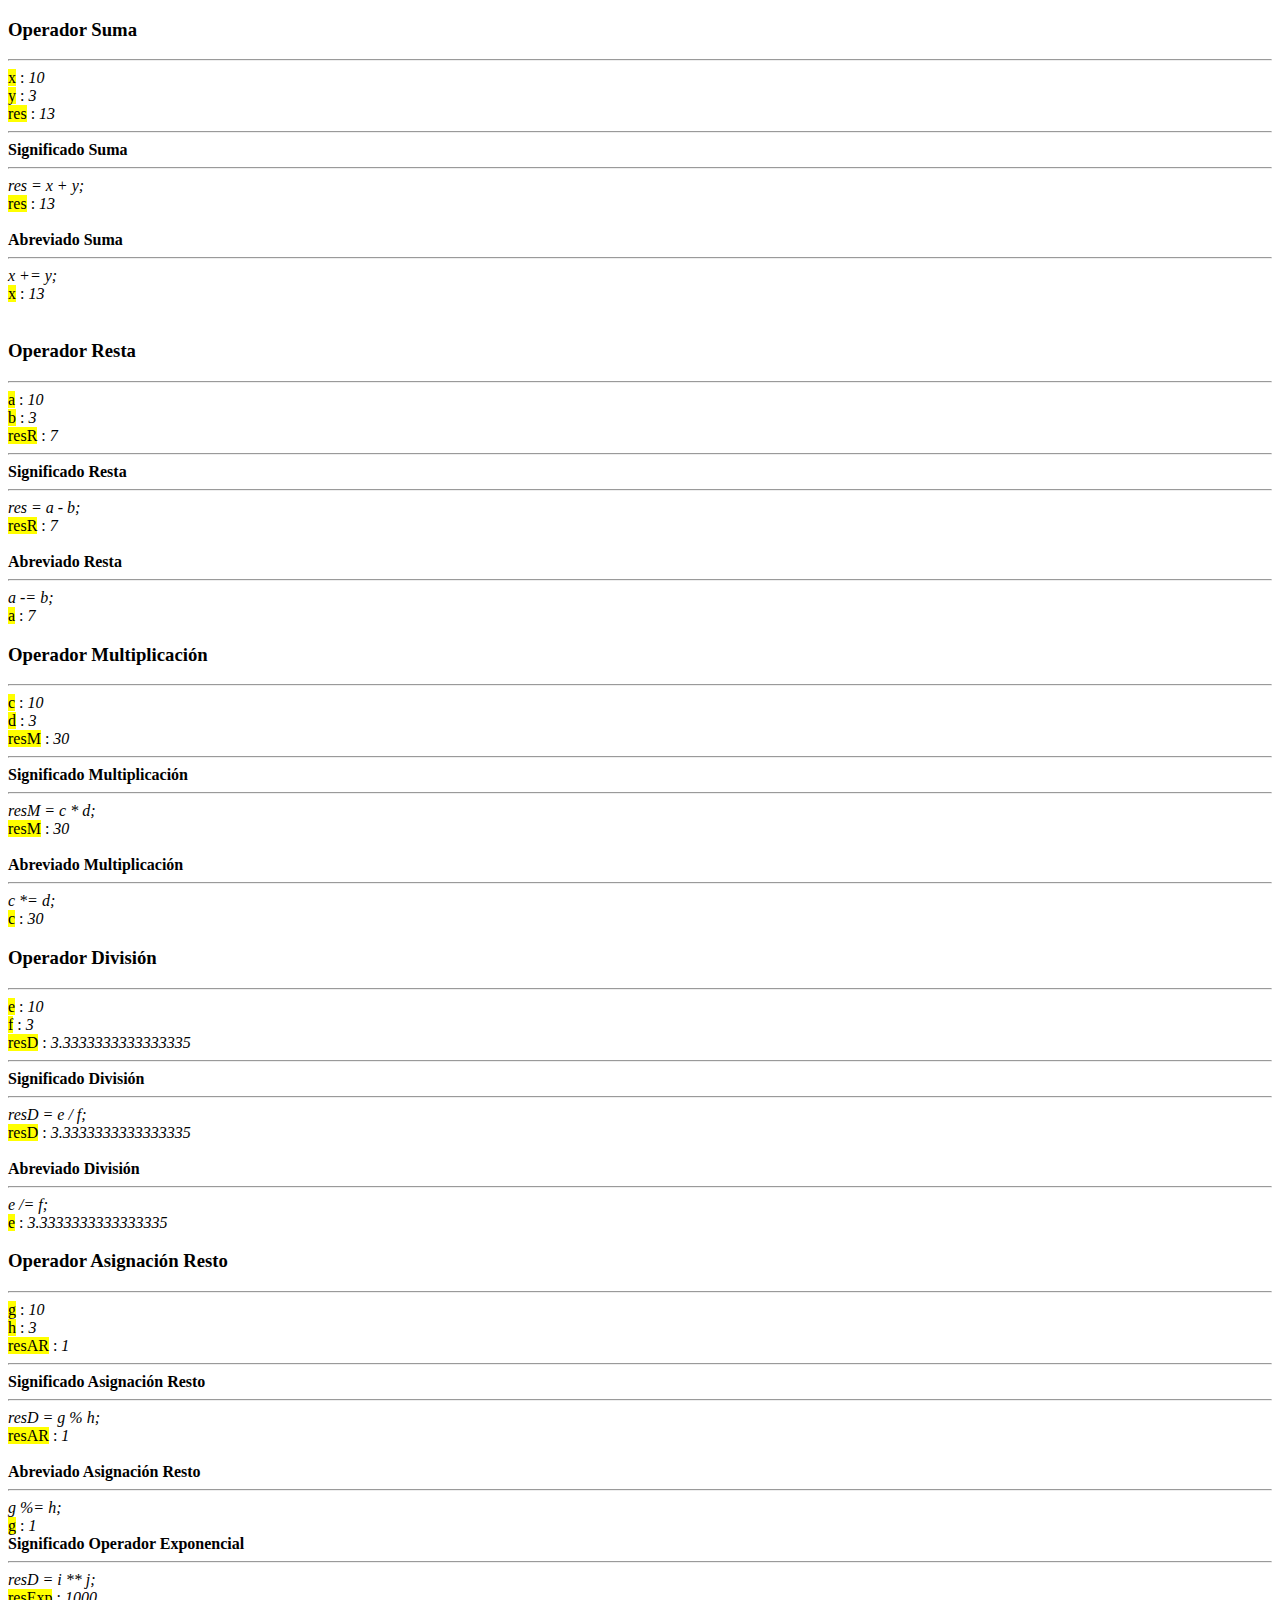
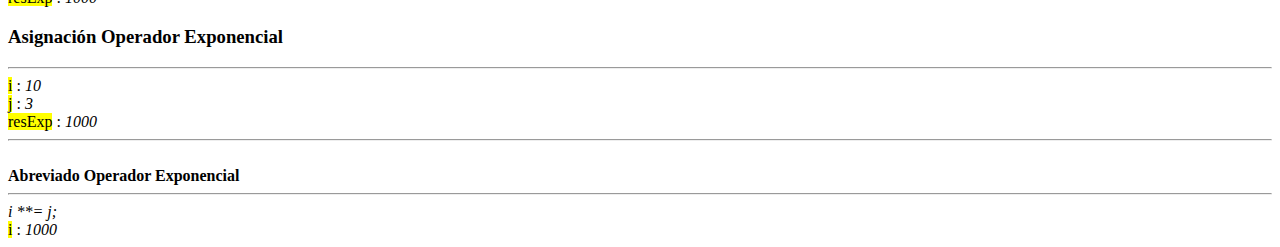
<file: index.html>
<!DOCTYPE html>
<html lang="sp">
<head>
    <meta charset="UTF-8">
    <meta http-equiv="X-UA-Compatible" content="IE=edge">
    <meta name="viewport" content="width=device-width, initial-scale=1.0">
    <title>Operadores en JS</title>
</head>
<body>
  <!-- <div> siginicao</div>
   <div> siginicao
       <mark> x= </mark> = <em> 10</em><br>
       <mark> y= </mark> = <em> 10</em><br>
       <mark> rest= </mark> : <em> 20</em><br>
   </div>-->
    <div id="suma">
        <h3>Operador Suma</h3> 
            <hr>
            <mark>x</mark> : <em></em>
            <br>
            <mark>y</mark> : <em></em>
            <br>
            <mark>res</mark> : <em></em>
            <hr>
    </div>
    <br>
   <div id="resta">
        <h3>Operador Resta</h3>
            <hr>
            <mark>a</mark> : <em></em>
            <br>
            <mark>b</mark> : <em></em>
            <br>
            <mark>resR</mark> : <em></em>
            <hr>
      </div>
    <div id="multi">
         <h3>Operador Multiplicación</h3>
            <hr>
            <mark>c</mark> : <em></em>
            <br>
            <mark>d</mark> : <em></em>
            <br>
            <mark>resM</mark> : <em></em>
            <hr>
     </div>
     <div id="divi">
        <h3>Operador División</h3>
           <hr>
           <mark>e</mark> : <em></em>
           <br>
           <mark>f</mark> : <em></em>
           <br>
           <mark>resD</mark> : <em></em>
           <hr>
    </div>
    <div id="restoA">
        <h3>Operador Asignación Resto</h3>
           <hr>
           <mark>g</mark> : <em></em>
           <br>
           <mark>h</mark> : <em></em>
           <br>
           <mark>resAR</mark> : <em></em>
           <hr>
    </div>
    <div id="restoExp">
        <h3>Asignación Operador Exponencial</h3>
           <hr>
           <mark>i</mark> : <em></em>
           <br>
           <mark>j</mark> : <em></em>
           <br>
           <mark>resExp</mark> : <em></em>
           <hr>
    </div>
 <script src="main.js"></script>
 
</body>
</html>
</file>
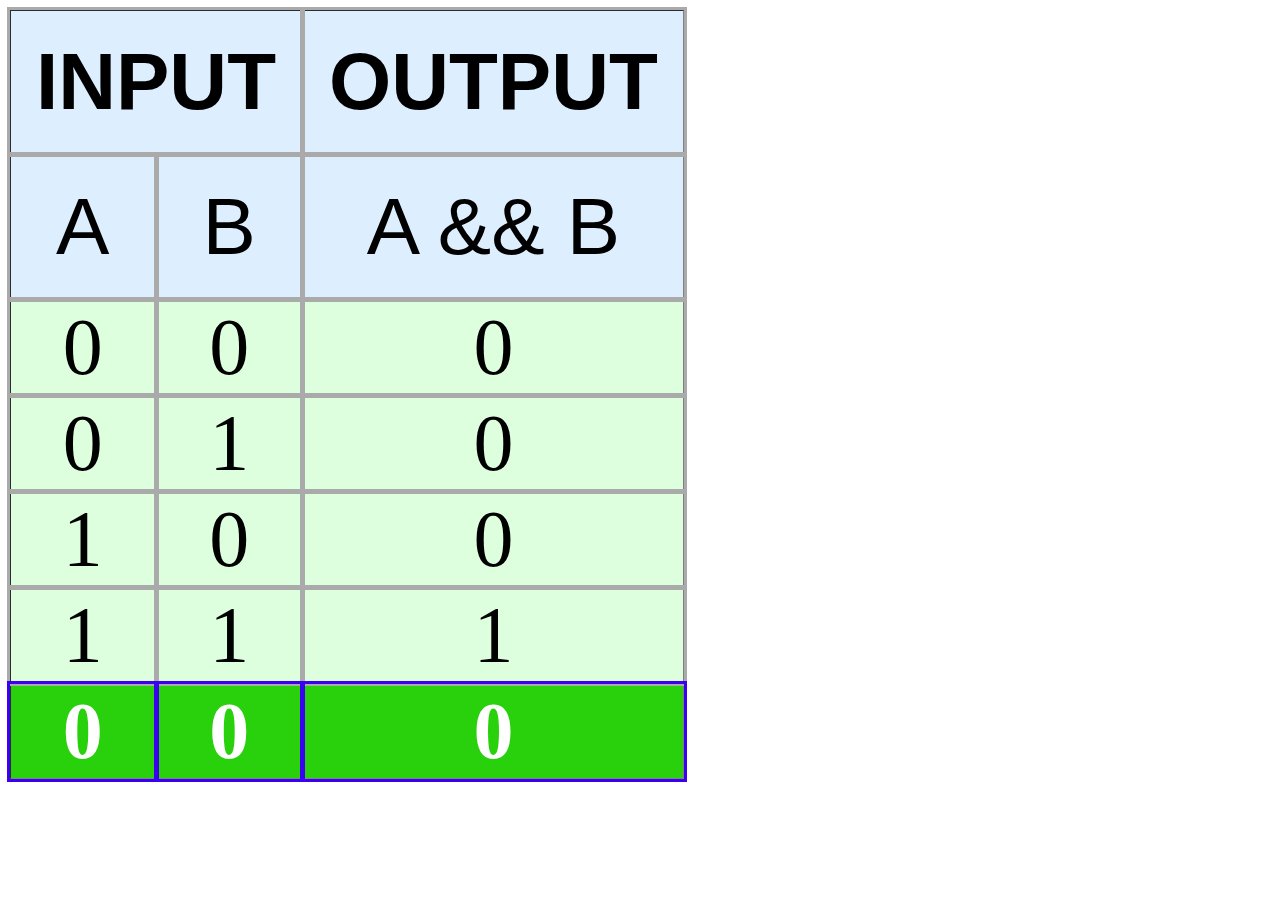
<file: Operador_And/index.html>
<!DOCTYPE html>
<html lang="en">
<head>
    <meta charset="UTF-8">
    <meta http-equiv="X-UA-Compatible" content="IE=edge">
    <meta name="viewport" content="width=device-width, initial-scale=1.0">
    <title>Operadores Logicos JS</title>
    <link rel="stylesheet" href="style.css">
</head>
<body>
    <table border="solid">
        <thead>
            <tr>
               <th colspan = "2">INPUT </th>
               <th>OUTPUT</th>

            </tr>
            <tr>
                <th>A </th>
                <th>B</th>
                <th>A && B</th>
            </tr>
           </thead>
           <tbody tbody id="operadorAND">
               <tr>
                    <td>0</td>
                    <td>0</td>
                    <td>0</td>
               </tr>
               <tr>
                    <td>0</td>
                    <td>1</td>
                    <td>0</td>
                </tr>
                <tr>
                    <td>1</td>
                    <td>0</td>
                    <td>0</td>
                </tr>
                <tr>
                    <td>1</td>
                    <td>1</td>
                    <td>1</td>
                </tr>
           </tbody>
                  
    </table>
    <script src="main.js"></script>
</body>
</html>
</file>
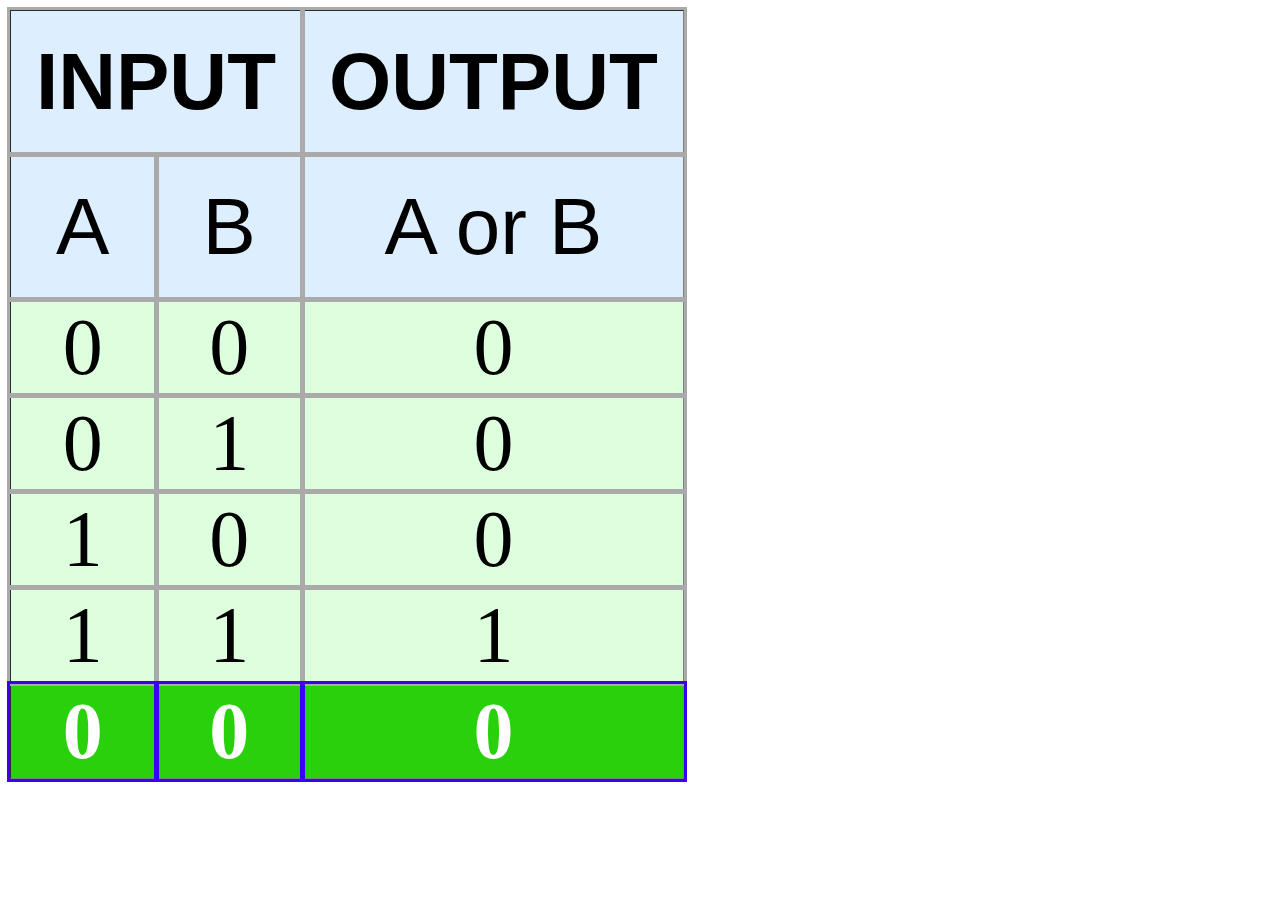
<file: Operador_OR/index.html>
<!DOCTYPE html>
<html lang="en">
<head>
    <meta charset="UTF-8">
    <meta http-equiv="X-UA-Compatible" content="IE=edge">
    <meta name="viewport" content="width=device-width, initial-scale=1.0">
    <title>Operadores Logicos JS</title>
    <link rel="stylesheet" href="style.css">
</head>
<body>
    <table border="solid">
            <thead>
                <tr>
                   <th colspan = "2">INPUT </th>
                   <th>OUTPUT</th>
    
                </tr>
                <tr>
                    <th>A </th>
                    <th>B</th>
                    <th>A or B</th>
                </tr>
               </thead>
               <tbody tbody id="operadorOR">
                   <tr>
                        <td>0</td>
                        <td>0</td>
                        <td>0</td>
                   </tr>
                   <tr>
                        <td>0</td>
                        <td>1</td>
                        <td>0</td>
                    </tr>
                    <tr>
                        <td>1</td>
                        <td>0</td>
                        <td>0</td>
                    </tr>
                    <tr>
                        <td>1</td>
                        <td>1</td>
                        <td>1</td>
                    </tr>
               </tbody>
                  
    </table>
    <script src="main.js"></script>
</body>
</html>
</file>
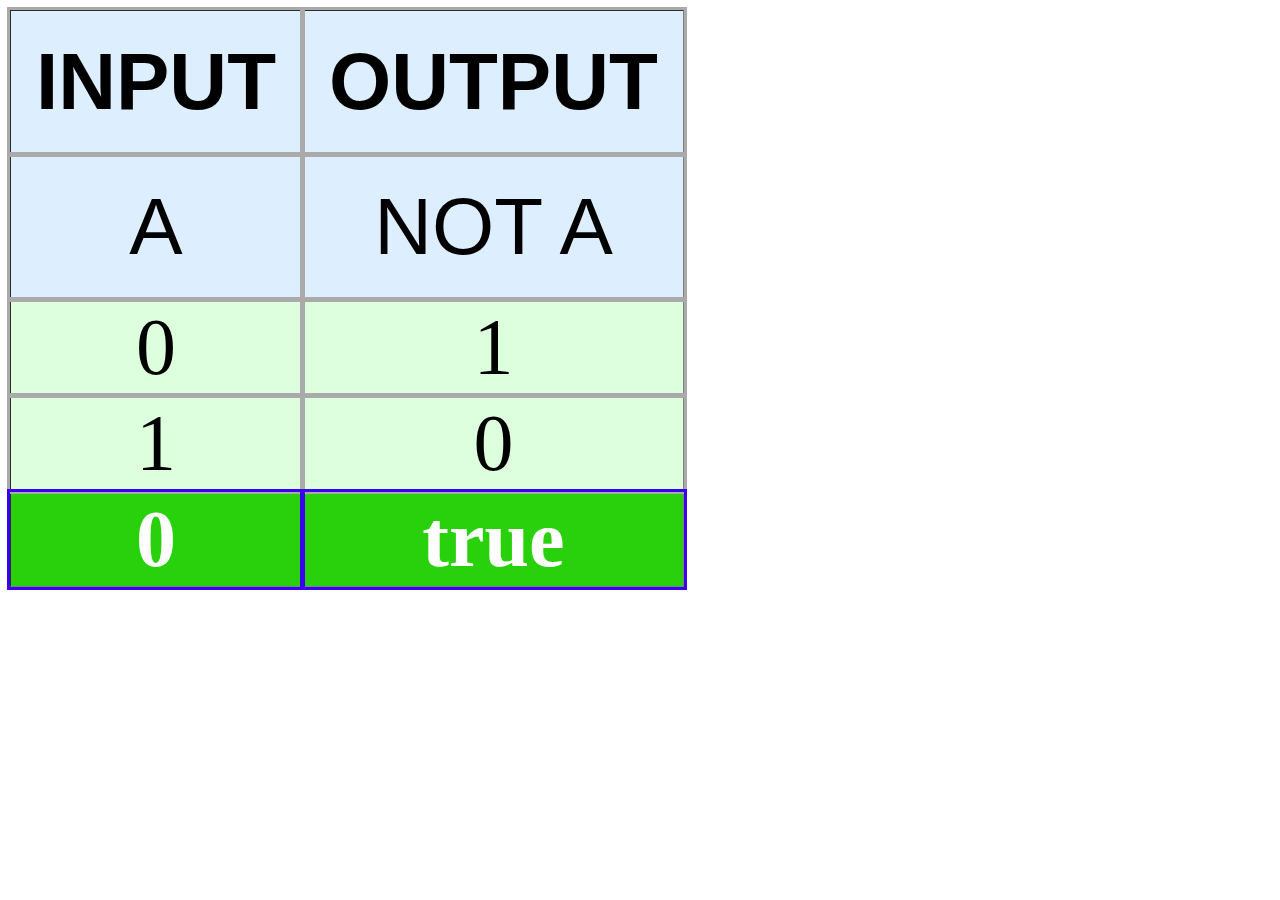
<file: Operador_XOR/index.html>
<!DOCTYPE html>
<html lang="en">
<head>
    <meta charset="UTF-8">
    <meta http-equiv="X-UA-Compatible" content="IE=edge">
    <meta name="viewport" content="width=device-width, initial-scale=1.0">
    <title>Operadores Logicos JS</title>
    <link rel="stylesheet" href="style.css">
</head>
<body>
    <table border="solid">
        <thead>
            <tr>
               <th colspan = "1">INPUT </th>
               <th>OUTPUT</th>

            </tr>
            <tr>
                <th>A </th>
                <th>NOT A</th>
            </tr>
           </thead>
           <tbody tbody id="operadorXOR">
               <tr>
                    <td>0</td>
                    <td>1</td>
                    
               </tr>
               <tr>
                    <td>1</td>
                    <td>0</td>
                    
                </tr>
                
           </tbody>
                  
    </table>
    <script src="main.js"></script>
</body>
</html>
</file>
<file: Operador_And/style.css>
table{
    border-spacing: 1px;
    font-size: 5em;
}
thead{
    font-family: Arial, Helvetica, sans-serif;
    background: #ddeeff;
}
thead tr th{
    padding: 25px;
}
thead tr:nth-of-type(2) th{
    font-weight: 500;
}
th, td{
    outline: 3px solid #aaa;
}
tbody{
    text-align: center;
    background: #dfd;
    font-weight: 500;
}
.resultado td{
    background: #29d00c;
    color: #fff;
    font-weight: bolder;
    outline: 3px solid #3900f2;
}
</file>
<file: Operador_OR/style.css>
table{
    border-spacing: 1px;
    font-size: 5em;
}
thead{
    font-family: Arial, Helvetica, sans-serif;
    background: #ddeeff;
}
thead tr th{
    padding: 25px;
}
thead tr:nth-of-type(2) th{
    font-weight: 500;
}
th, td{
    outline: 3px solid #aaa;
}
tbody{
    text-align: center;
    background: #dfd;
    font-weight: 500;
}
.resultado td{
    background: #29d00c;
    color: #fff;
    font-weight: bolder;
    outline: 3px solid #3900f2;
}
</file>
<file: Operador_XOR/style.css>
table{
    border-spacing: 1px;
    font-size: 5em;
}
thead{
    font-family: Arial, Helvetica, sans-serif;
    background: #ddeeff;
}
thead tr th{
    padding: 25px;
}
thead tr:nth-of-type(2) th{
    font-weight: 500;
}
th, td{
    outline: 3px solid #aaa;
}
tbody{
    text-align: center;
    background: #dfd;
    font-weight: 500;
}
.resultado td{
    background: #29d00c;
    color: #fff;
    font-weight: bolder;
    outline: 3px solid #3900f2;
}
</file>
